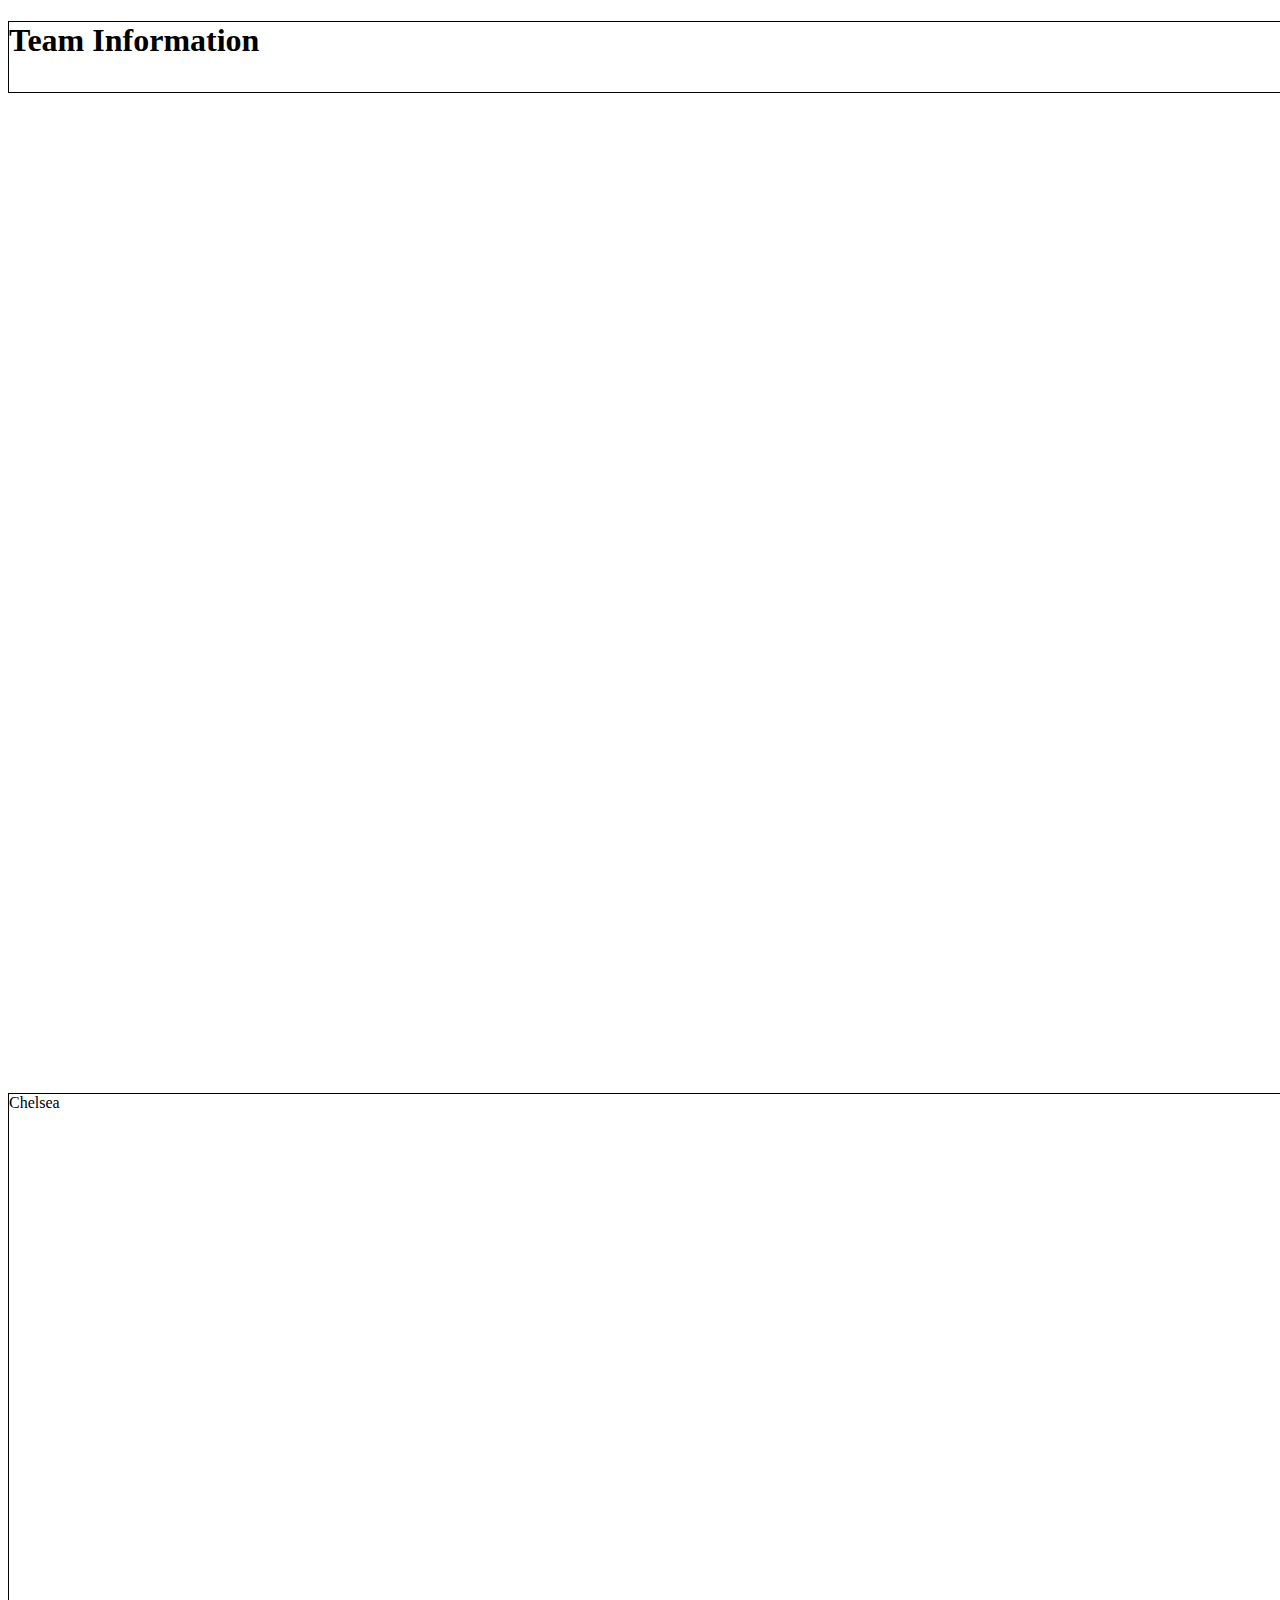
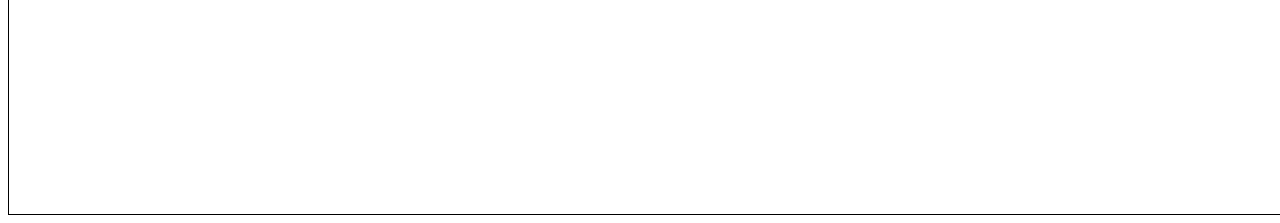
<file: team.html>
<!DOCTYPE html>
<html lang="en">
<head>
    <meta charset="UTF-8">
    <meta http-equiv="X-UA-Compatible" content="IE=edge">
    <meta name="viewport" content="width=device-width, initial-scale=1.0">
    <link rel="stylesheet" href="team.css">
    <script defer src="main.js"></script>
    <title>Teams</title>
</head>
<body>
    <h1>Team Information</h1>
    <div id="Chelsea">Chelsea</div>
</body>
</html>
</file>
<file: team.css>
body {
    width: 1500px;
    /* margin: auto; */
    overflow-x: hidden;
}

h1 {
    width: 100%;
    min-height: 70px;
    border: 1px solid black;
}

div {
    width: 100%;
    height: 720px;
    margin-top: 1000px;
    border: 1px solid black;
}
</file>
